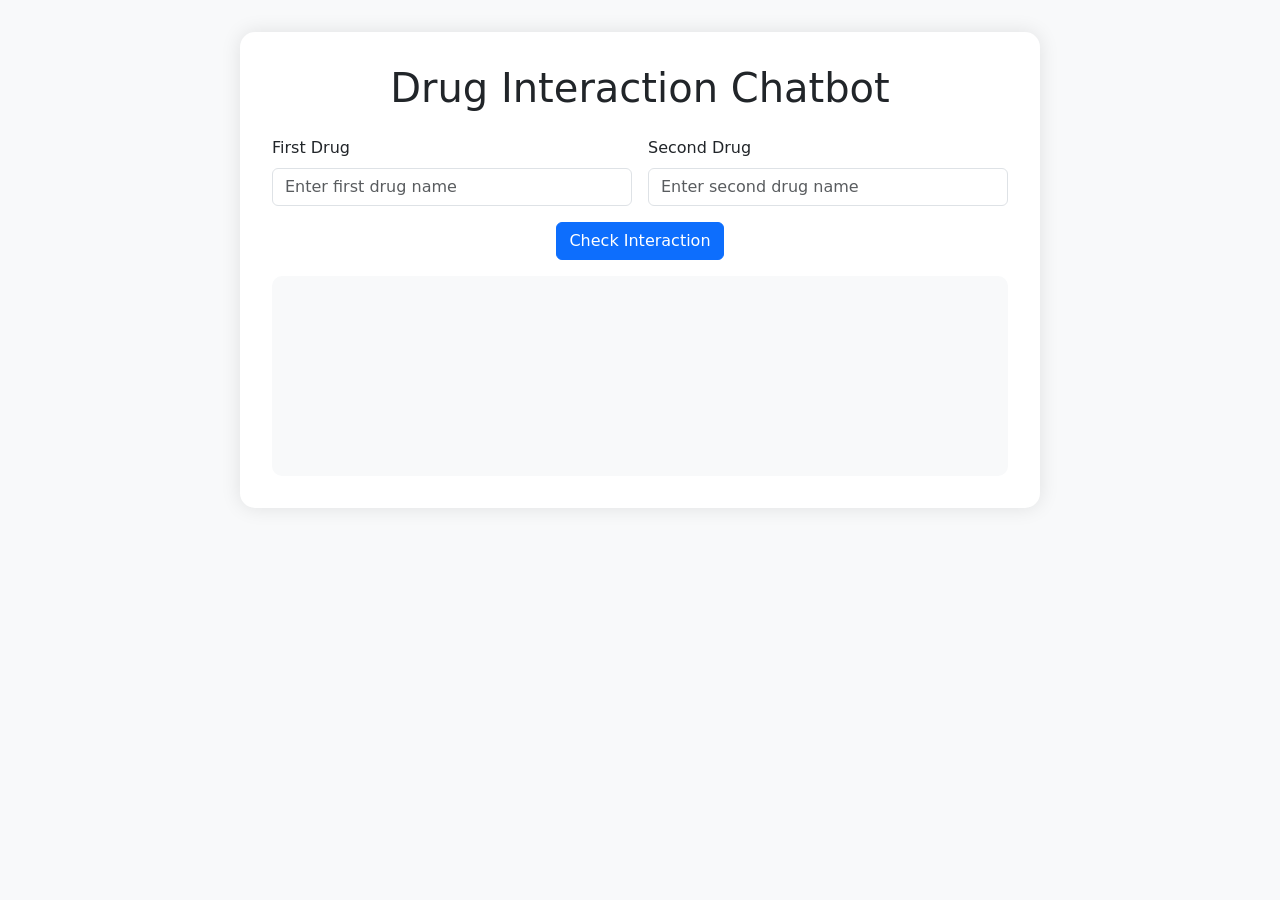
<file: templates/index.html>
<!DOCTYPE html>
<html lang="en">
<head>
    <meta charset="UTF-8">
    <meta name="viewport" content="width=device-width, initial-scale=1.0">
    <title>Drug Interaction Chatbot</title>
    <link href="https://cdn.jsdelivr.net/npm/bootstrap@5.1.3/dist/css/bootstrap.min.css" rel="stylesheet">
    <style>
        body {
            background-color: #f8f9fa;
            min-height: 100vh;
            display: flex;
            flex-direction: column;
        }
        .chat-container {
            max-width: 800px;
            margin: 2rem auto;
            background: white;
            border-radius: 15px;
            box-shadow: 0 0 20px rgba(0,0,0,0.1);
            padding: 2rem;
        }
        .response-area {
            min-height: 200px;
            max-height: 400px;
            overflow-y: auto;
            background: #f8f9fa;
            border-radius: 10px;
            padding: 1rem;
            margin-top: 1rem;
            white-space: pre-wrap;
        }
        .loading {
            display: none;
            text-align: center;
            margin: 1rem 0;
        }
        .loading-spinner {
            width: 3rem;
            height: 3rem;
        }
    </style>
</head>
<body>
    <div class="container">
        <div class="chat-container">
            <h1 class="text-center mb-4">Drug Interaction Chatbot</h1>
            <div class="row g-3">
                <div class="col-md-6">
                    <label for="drug1" class="form-label">First Drug</label>
                    <input type="text" class="form-control" id="drug1" placeholder="Enter first drug name">
                </div>
                <div class="col-md-6">
                    <label for="drug2" class="form-label">Second Drug</label>
                    <input type="text" class="form-control" id="drug2" placeholder="Enter second drug name">
                </div>
            </div>
            <div class="text-center mt-3">
                <button class="btn btn-primary" onclick="queryInteraction()">Check Interaction</button>
            </div>
            <div class="loading">
                <div class="spinner-border loading-spinner text-primary" role="status">
                    <span class="visually-hidden">Loading...</span>
                </div>
                <p>Analyzing drug interaction...</p>
            </div>
            <div class="response-area" id="response"></div>
        </div>
    </div>

    <script>
        async function queryInteraction() {
            const drug1 = document.getElementById('drug1').value;
            const drug2 = document.getElementById('drug2').value;
            const responseArea = document.getElementById('response');
            const loading = document.querySelector('.loading');

            if (!drug1 || !drug2) {
                alert('Please enter both drug names');
                return;
            }

            // Show loading spinner
            loading.style.display = 'block';
            responseArea.textContent = '';

            try {
                const response = await fetch('/query', {
                    method: 'POST',
                    headers: {
                        'Content-Type': 'application/json',
                    },
                    body: JSON.stringify({ drug1, drug2 }),
                });

                const data = await response.json();
                
                if (data.error) {
                    responseArea.textContent = `Error: ${data.error}`;
                } else {
                    responseArea.textContent = data.response;
                }
            } catch (error) {
                responseArea.textContent = `Error: ${error.message}`;
            } finally {
                loading.style.display = 'none';
            }
        }

        // Allow Enter key to trigger the query
        document.addEventListener('keypress', function(e) {
            if (e.key === 'Enter') {
                queryInteraction();
            }
        });
    </script>
</body>
</html>
</file>
